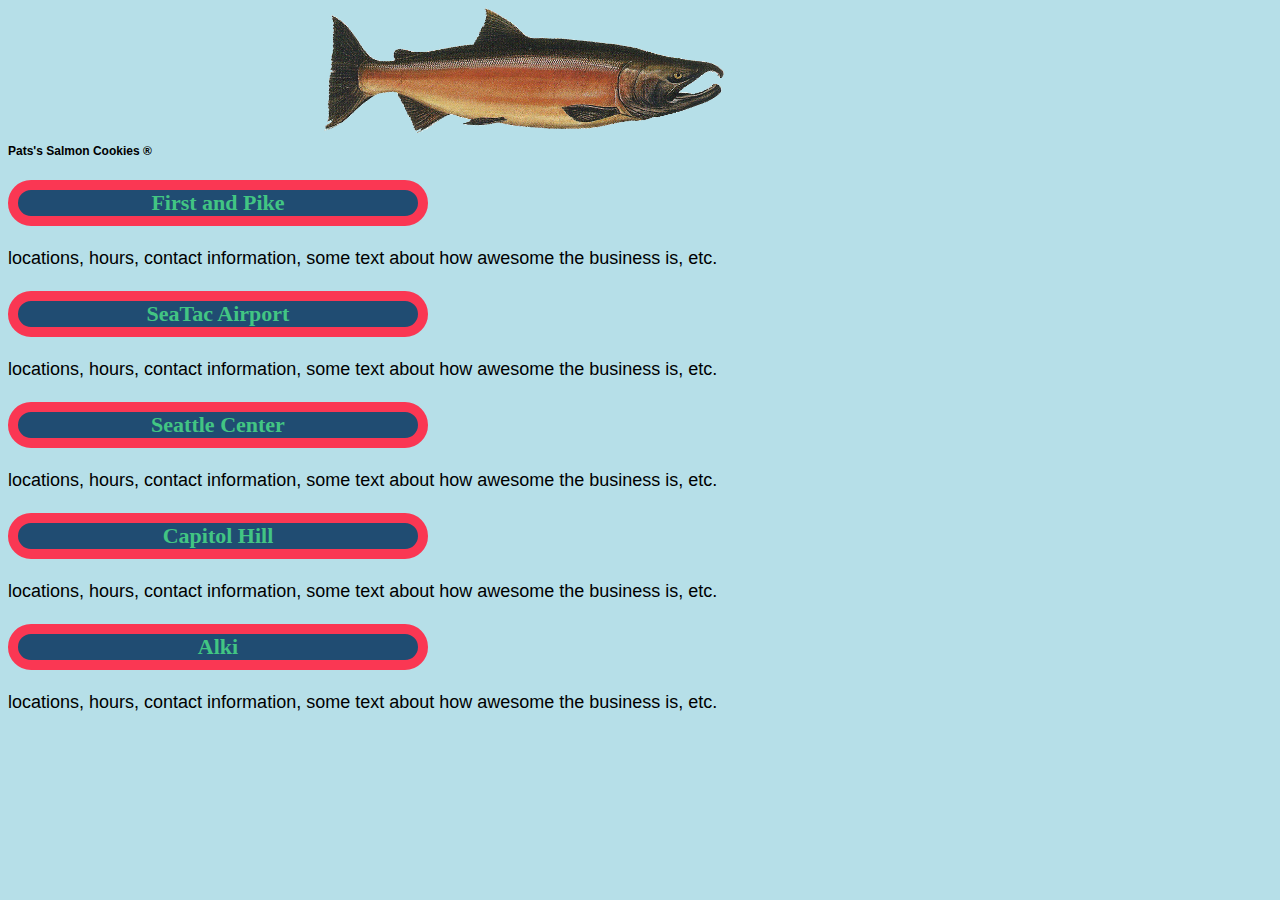
<file: index.html>
<!DOCTYPE html>
<html>
  <head>
    <meta charset="utf-8">
    <title>Pat's Salmon Cookie Stand</title>
    <link rel="stylesheet" type="text/css" href="style.css">
    <link href="https://fonts.googleapis.com/css?family=Montserrat" rel="stylesheet">
  </head>
  <body>
    <div id='salmon'>
      <img src= 'img/salmon.png'  alt'Salmon'  width="400px">
    </div>
    <h1>Pats's Salmon Cookies &reg;</h1>
    <!-- Pat's logo -->
  <div class= "logo"<img src= "img/salmon_cookie.png" alt="Logo for Pats salmon cookies" width= 40%></div>
    <div>
      <h3>First and Pike</h3>
      <p>locations, hours, contact information, some text about how awesome the business is, etc.</p>
      <h3>SeaTac Airport</h3>
      <p>locations, hours, contact information, some text about how awesome the business is, etc.</p>
      <h3>Seattle Center</h3>
      <p>locations, hours, contact information, some text about how awesome the business is, etc.</p>
      <h3>Capitol Hill</h3>
      <p>locations, hours, contact information, some text about how awesome the business is, etc.</p>
      <h3>Alki</h3>
      <p>locations, hours, contact information, some text about how awesome the business is, etc.</p>
    </div>
<script src= "app.js" type="text/javascript"></script>
  </body>
</html>
</file>
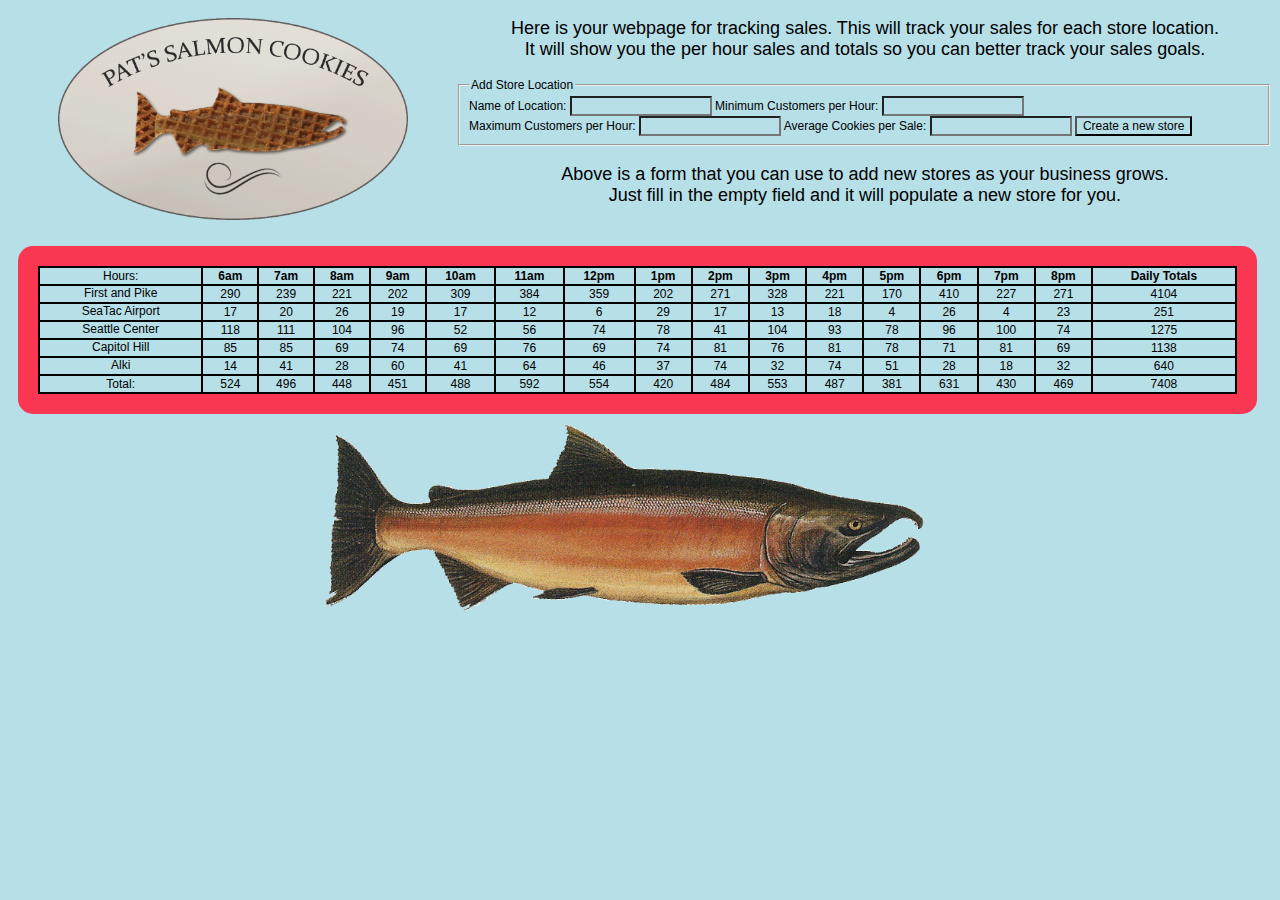
<file: sales.html>
<!DOCTYPE html>
<html>
  <head>
    <meta charset="utf-8">
    <title>Salmon Cookie Stand</title>
    <link rel="stylesheet" type="text/css" href="sales.css">
    <link href="https://fonts.googleapis.com/css?family=Montserrat" rel="stylesheet">
  </head>
  <body>
    <!-- <div id="topimage">
      <img src= "img/seattle-skyline.jpg" alt="Seattl Skyline" width= "100%">
    </div> -->
    <div id="salmonlogo">
     <img src= "img/salmon_cookie.png"  alt="Salmon cookie logo" width="350px">
    </div>
    <p>Here is your webpage for tracking sales. This will track your sales for each store location.<br> It will show you the per hour sales and totals so you can better track your sales goals.</p>
    <form id="createNewStore">
      <fieldset>
        <legend>Add Store Location</legend>
        <label for="storename">Name of Location: </label>
        <input id="storename" type="text"/>
        <label for="mincust">Minimum Customers per Hour: </label>
        <input id="mincust" type="number"/><br>
        <label for="maxcust">Maximum Customers per Hour: </label>
        <input id="maxcust" type="number"/>
        <label for="avgcook">Average Cookies per Sale: </label>
        <input id="avgcook" type="number"/>
        <button id="newstore" type="submit">Create a new store</button>
      </fieldset>
    </form>
    <p>Above is a form that you can use to add new stores as your business grows.<br> Just fill in the empty field and it will populate a new store for you.</p>
    <div>
      <table id="cookiestands"></table>
    </div>
    <div id="salmon">
      <img src= "img/salmon.png"  alt"Salmon"  width="600px">
    </div>

<script src= "app2.js" type="text/javascript"></script>
  </body>
</html>
</file>
<file: style.css>
* {
 font-family: Helvetica , blue;
 font-size: 12px;
 background-color: #B6DFE8;
}

h1{

}
p {
font-size: 18px;
text-align: left;

}


h3 {
 font-family: 'Montseratt';
 font-size: 22px;
 text-align: center;
 width: 400px;
 color: #42c583;
 border: solid #fa3753 10px;
 background-color: #204c72;
 border-radius: 25px;
}
.coffee_background {

}
/*sales.html logo tags*/
#salmonlogo{
  padding: 20px 50px 20px 50px;
  float: right;
  font-size: 24px;
  text-align: left;
}
/*main customer facing page logo*/
.salmonlogo{

 }

 #locations {


 }

#cookiestands {
  font-family: serif;
  font-size: 30px;
  margin:10px;
  text-align: center;
  width: 98%;
  color: black;
  border: solid #fa3753 20px;
  background-color: black;
  border-radius: 15px;
}

#salmon {
float: center;
padding-left: 25%;


}
</file>
<file: sales.css>
* {
 font-family: Helvetica , blue;
 font-size: 12px;
 background-color: #B6DFE8;
 box-sizing: border-box;
}

.clearfix {
  overflow: auto;
}
#topimage{
  box-sizing: border-box;
  position: static;
  opacity: .8;
}
h1{

}
p {
  box-sizing: border-box;
  font-size: 18px;
  text-align: center;
}

h3 {
 font-family: 'Montseratt';
 font-size: 22px;
 text-align: center;
 width: 400px;
 color: #42c583;
 border: solid #fa3753 10px;
 background-color: #204c72;
 border-radius: 25px;
}

.coffee_background {

}
/*sales.html logo tags*/
#salmonlogo{
  padding: 0px 50px 20px 50px;
  float: left;
  font-size: 24px;
}
/*main customer facing page logo*/
.salmonlogo{

 }

 #locations {

 }

#cookiestands {
  font-family: serif;
  font-size: 30px;
  margin:10px;
  text-align: center;
  width: 98%;
  color: black;
  border: solid #fa3753 20px;
  background-color: black;
  border-radius: 15px;
}

#salmon {
  float: center;
  padding-left: 25%;

}
</file>
